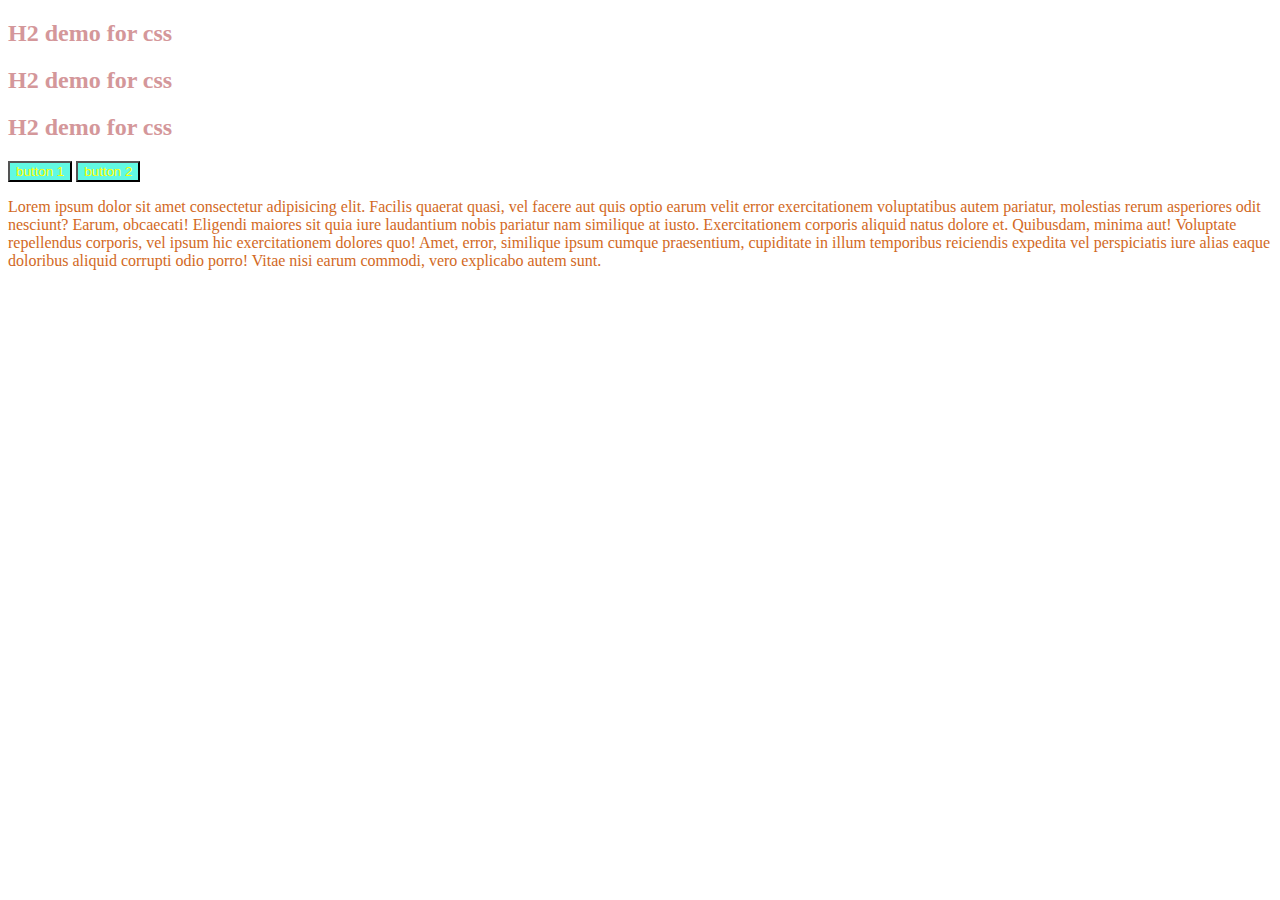
<file: CSS intro/index.html>
<!DOCTYPE html>
<html lang="en">

<head>
    <meta charset="UTF-8">
    <meta name="viewport" content="width=device-width, initial-scale=1.0">
    <title>index</title>

    <link rel="stylesheet" href="app.css">

    <!-- <style>
        h2 {
            color: hotpink;
        }
    </style> -->
</head>

<body>
    <!-- in line CSS is bad and would require each line to be edited to make changes
    <h1 style="color: green;">Hello!</h1> -->

    <h2>H2 demo for css</h2>
    <h2>H2 demo for css</h2>
    <h2>H2 demo for css</h2>

    <button>button 1</button>
    <button>button 2</button>

    <p>Lorem ipsum dolor sit amet consectetur adipisicing elit. Facilis quaerat quasi, vel facere aut quis optio earum
        velit error exercitationem voluptatibus autem pariatur, molestias rerum asperiores odit nesciunt? Earum,
        obcaecati!
        Eligendi maiores sit quia iure laudantium nobis pariatur nam similique at iusto. Exercitationem corporis aliquid
        natus dolore et. Quibusdam, minima aut! Voluptate repellendus corporis, vel ipsum hic exercitationem dolores
        quo!
        Amet, error, similique ipsum cumque praesentium, cupiditate in illum temporibus reiciendis expedita vel
        perspiciatis iure alias eaque doloribus aliquid corrupti odio porro! Vitae nisi earum commodi, vero explicabo
        autem sunt.</p>
</body>

</html>
</file>
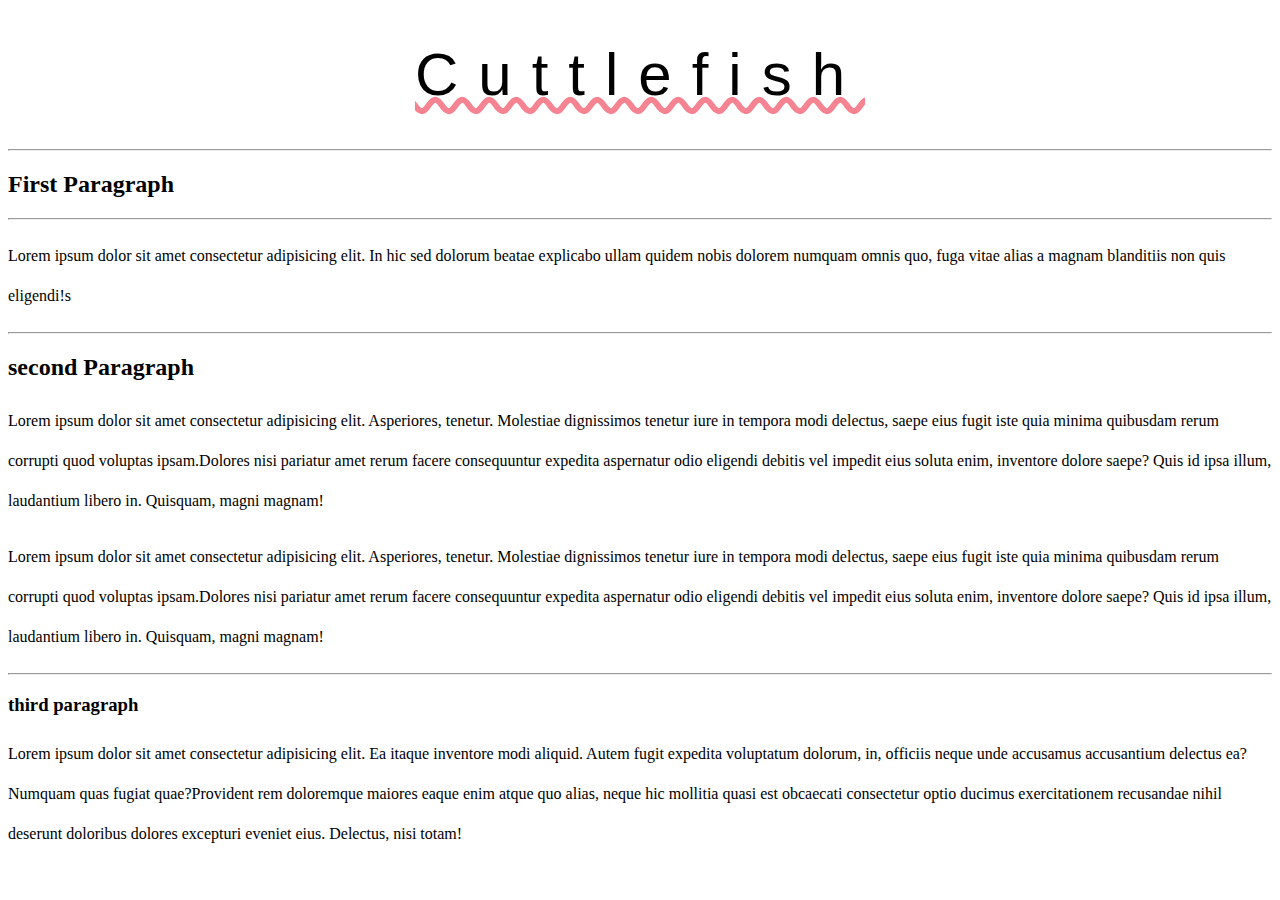
<file: CSS intro/cuttlefish.html>
<!DOCTYPE html>
<html lang="en">

<head>
    <meta charset="UTF-8">
    <meta name="viewport" content="width=device-width, initial-scale=1.0">
    <title>Cuttlefish</title>

    <link rel="stylesheet" href="cuttlefish.css">
</head>

<body>

    <h1>Cuttlefish</h1>
    <hr>

    <h2>First Paragraph</h2>
    <hr>
    <p>
        Lorem ipsum dolor sit amet consectetur adipisicing elit. In hic sed dolorum beatae explicabo ullam quidem nobis
        dolorem numquam omnis quo, fuga vitae alias a magnam blanditiis non quis eligendi!s
    </p>

    <hr>
    <h2>second Paragraph</h2>
    <p>Lorem ipsum dolor sit amet consectetur adipisicing elit. Asperiores, tenetur. Molestiae dignissimos tenetur iure
        in tempora modi delectus, saepe eius fugit iste quia minima quibusdam rerum corrupti quod voluptas ipsam.Dolores
        nisi pariatur amet rerum facere consequuntur expedita aspernatur odio eligendi debitis vel impedit eius soluta
        enim, inventore dolore saepe? Quis id ipsa illum, laudantium libero in. Quisquam, magni magnam!</p>

    <p>Lorem ipsum dolor sit amet consectetur adipisicing elit. Asperiores, tenetur. Molestiae dignissimos tenetur iure
        in tempora modi delectus, saepe eius fugit iste quia minima quibusdam rerum corrupti quod voluptas ipsam.Dolores
        nisi pariatur amet rerum facere consequuntur expedita aspernatur odio eligendi debitis vel impedit eius soluta
        enim, inventore dolore saepe? Quis id ipsa illum, laudantium libero in. Quisquam, magni magnam!</p>

    <hr>
    <h3>third paragraph </h3>
    <p>Lorem ipsum dolor sit amet consectetur adipisicing elit. Ea itaque inventore modi aliquid. Autem fugit expedita
        voluptatum dolorum, in, officiis neque unde accusamus accusantium delectus ea? Numquam quas fugiat
        quae?Provident rem doloremque maiores eaque enim atque quo alias, neque hic mollitia quasi est obcaecati
        consectetur optio ducimus exercitationem recusandae nihil deserunt doloribus dolores excepturi eveniet eius.
        Delectus, nisi totam!</p>


</body>

</html>
</file>
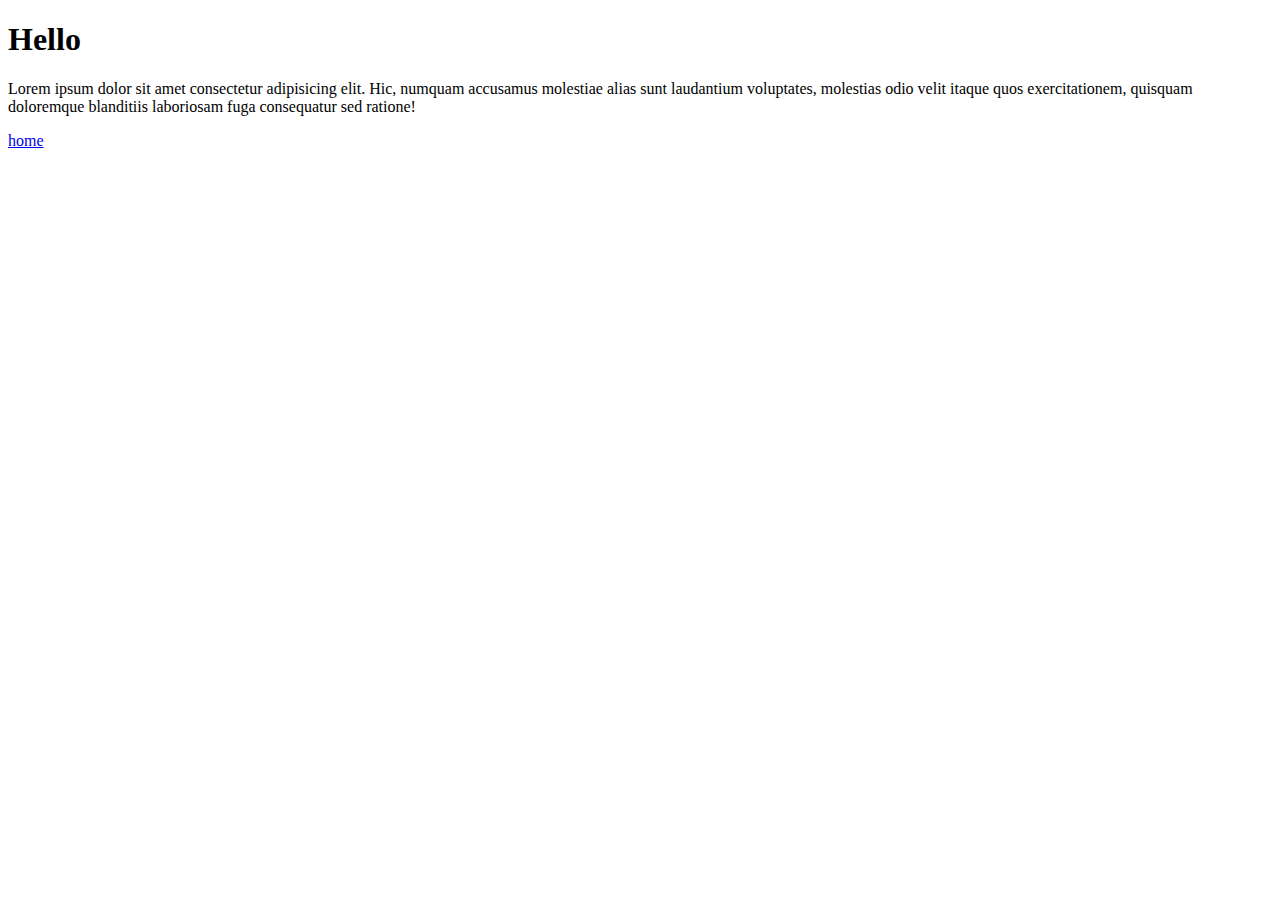
<file: Intro to HTML/link.html>
<!DOCTYPE html>
<html lang="en">

<head>
    <meta charset="UTF-8">
    <meta name="viewport" content="width=device-width, initial-scale=1.0">
    <title>link</title>
</head>

<body>

    <h1>Hello</h1>
    <p>Lorem ipsum dolor sit amet consectetur adipisicing elit. Hic, numquam accusamus molestiae alias sunt laudantium
        voluptates, molestias odio velit itaque quos exercitationem, quisquam doloremque blanditiis laboriosam fuga
        consequatur sed ratione!</p>

    <a href="chickens.html">home</a>
</body>

</html>
</file>
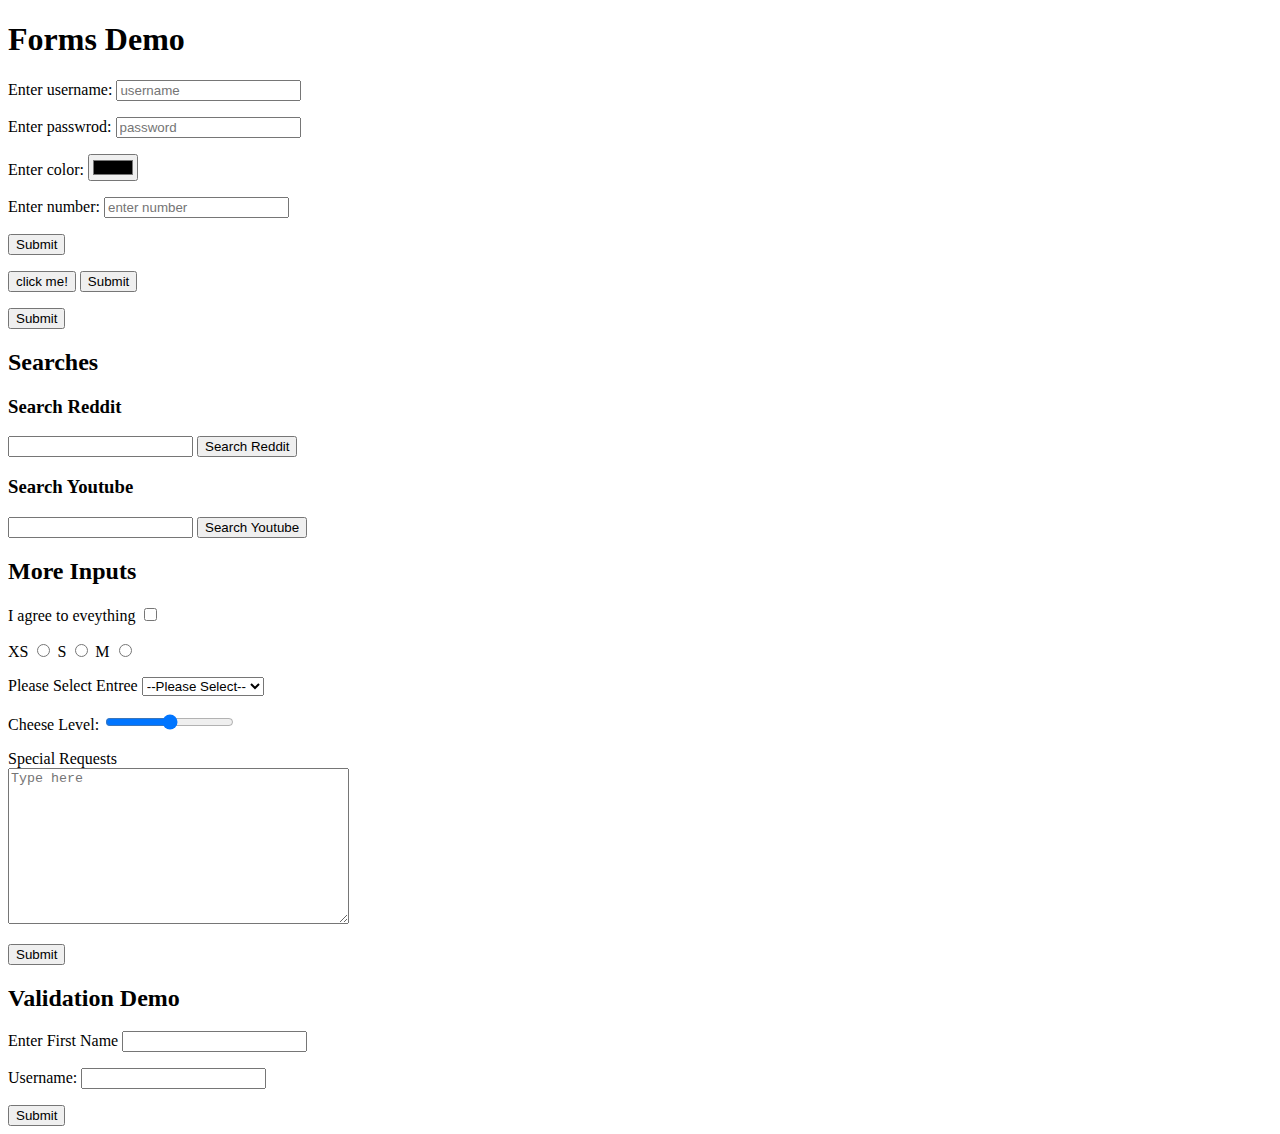
<file: Tables Unit/Form_Demo.html>
<!DOCTYPE html>
<html lang="en">

<head>
    <meta charset="UTF-8">
    <meta name="viewport" content="width=device-width, initial-scale=1.0">
    <title>Form Demo</title>
</head>

<body>
    <h1>Forms Demo</h1>

    <form action="/tacos">

        <p>
            <label for="username">Enter username:</label>
            <input type="text" placeholder="username" id="username" name="username">
        </p>

        <p>
            <label for="password">Enter passwrod:</label>
            <input type="password" placeholder="password" id="password" name="password">
        </p>

        <p>
            <label for="color">Enter color:</label>
            <input type="color" id="color" name="color">
        </p>

        <p>
            <label for="number">Enter number:</label>
            <input type="number" placeholder="enter number" id="number" name="number">
        </p>
        <!-- !!button elemet w/o attribute will auto submit!! -->
        <button>Submit</button>
        <!-- input w/ type submit will act as a submit button, value is just the label inside  -->
        <p><input type="submit" value="click me!" </p>
            <!-- button w/ attribute type=button will not submit data -->
            <button type="button">Submit</button>
    </form>
    <!-- button outside for will not submit data -->
    <button>Submit</button>

    <h2>Searches</h2>

    <h3>Search Reddit</h3>
    <form action="https://www.reddit.com/search">
        <input type="text" name="q">
        <button>Search Reddit</button>
    </form>

    <h3>Search Youtube</h3>
    <form action="https://www.youtube.com/results">
        <input type="text" name="search_query">
        <button>Search Youtube</button>
    </form>

    <h2>More Inputs</h2>

    <form action="/birds">
        <label for="agree">I agree to eveything</label>
        <input type="checkbox" name="agree_tos" id="agree">

        <p>
            <label for="">XS</label>
            <input type="radio" name="size" id="xs" value="XS">

            <label for="s">S</label>
            <input type="radio" name="size" id="s" value="S">

            <label for="m">M</label>
            <input type="radio" name="size" id="m" value="M">
        </p>

        <p>
            <label for="meal">Please Select Entree</label>
            <select name="meal" id="meal">
                <option value="">--Please Select--</option>
                <option value="fish">Fish</option>
                <option value="vegetarian">Vegetarian</option>
                <option value="steak">Steak</option>
            </select>
        </p>

        <p>
            <label for="cheese">Cheese Level:</label>
            <input type="range" id="cheese" name="cheese_level" min="1" max="100" value="50" step="5">


        </p>
        <p>
            <label for="requests">Special Requests</label>
            <br>
            <textarea name="requests" id="requests" cols="40" rows="10" placeholder="Type here"></textarea>
        </p>
        <button>Submit</button>
    </form>

    <h2>Validation Demo</h2>

    <form action="/dummy">
        <label for="first">Enter First Name</label>
        <input type="text" name="first" id="first" required>

        <p>
            <label for="username">Username:</label>
            <input type="text" name="username" id="username" minlength="5" maxlength="10" required>
        </p>

        <button>Submit</button>
    </form>

</body>

</html>
</file>
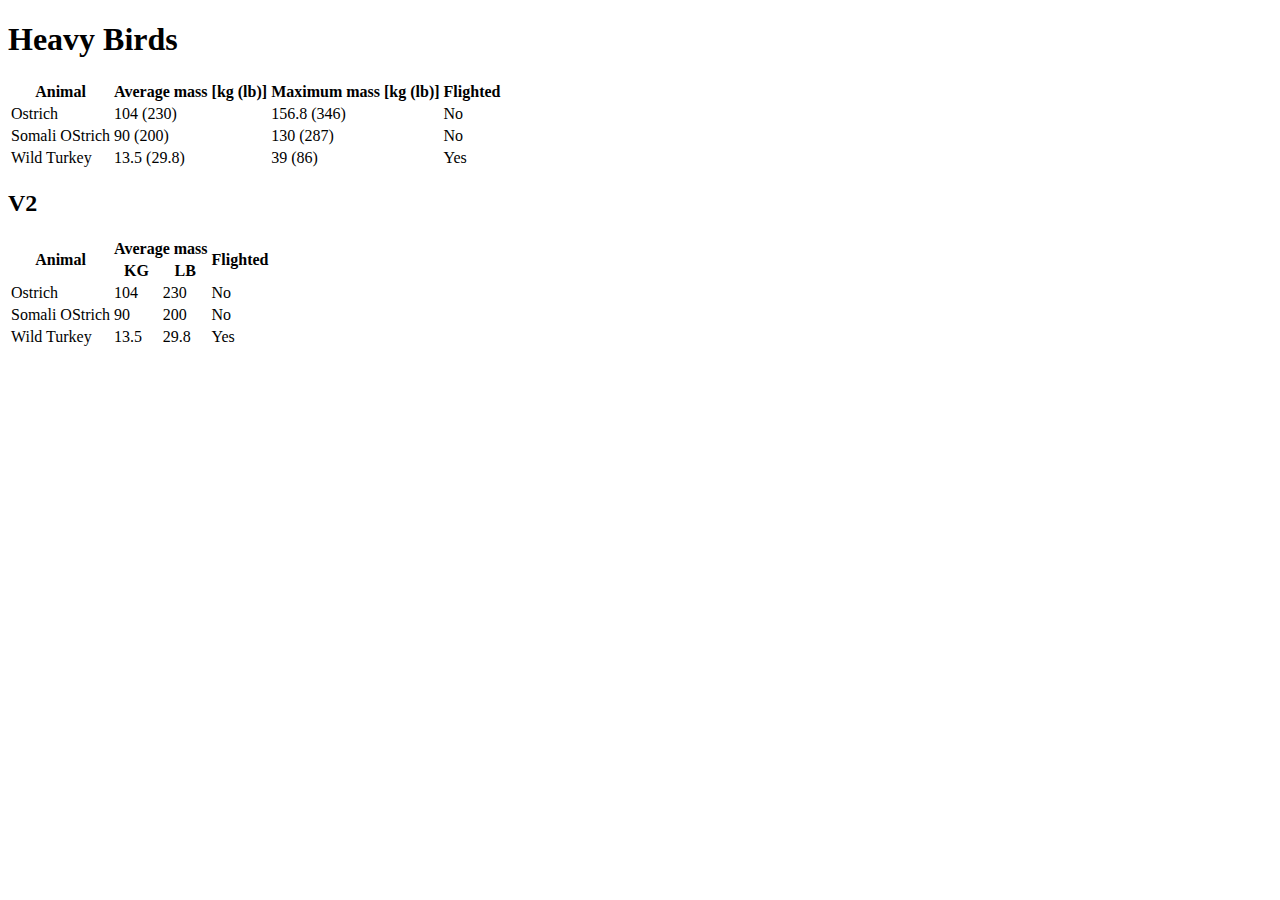
<file: Tables Unit/heavy_birds.html>
<!DOCTYPE html>
<html lang="en">

<head>
    <meta charset="UTF-8">
    <meta name="viewport" content="width=device-width, initial-scale=1.0">
    <title>Heavy Birds</title>
</head>

<body>
    <h1>Heavy Birds</h1>

    <table>

        <thead>
            <tr>
                <th>Animal</th>
                <th>Average mass
                    [kg (lb)]</th>
                <th>Maximum mass
                    [kg (lb)]</th>
                <th>Flighted</th>
            </tr>
        </thead>

        <tbody>
            <tr>
                <td>Ostrich</td>
                <td>104 (230)</td>
                <td>156.8 (346)</td>
                <td>No</td>
            </tr>

            <tr>
                <td>Somali OStrich</td>
                <td>90 (200)</td>
                <td>130 (287)</td>
                <td>No</td>
            </tr>

            <tr>
                <td>Wild Turkey</td>
                <td>13.5 (29.8)</td>
                <td>39 (86)</td>
                <td>Yes</td>
            </tr>
        </tbody>

    </table>

    <h2>V2</h2>

    <table>

        <thead>
            <tr>
                <th rowspan="2">Animal</th>
                <th colspan="2">Average mass</th>
                <th rowspan="2">Flighted</th>
            </tr>
            <tr>
                <th>KG</th>
                <th>LB</th>
            </tr>
        </thead>

        <tbody>
            <tr>
                <td>Ostrich</td>
                <td>104</td>
                <td>230</td>
                <td>No</td>
            </tr>

            <tr>
                <td>Somali OStrich</td>
                <td>90</td>
                <td>200</td>
                <td>No</td>
            </tr>

            <tr>
                <td>Wild Turkey</td>
                <td>13.5</td>
                <td>29.8</td>
                <td>Yes</td>
            </tr>
        </tbody>

    </table>

</body>

</html>
</file>
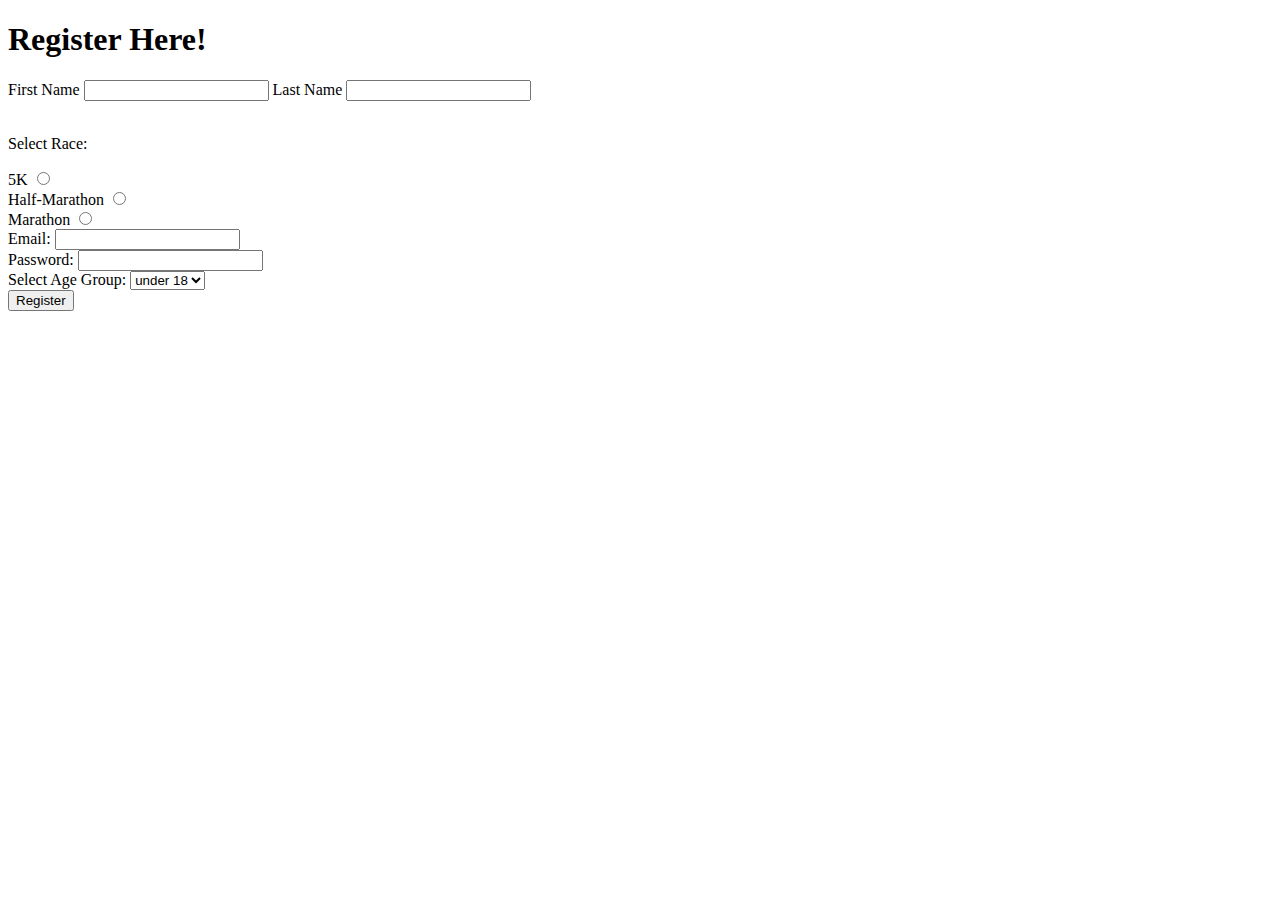
<file: Tables Unit/Registration_Quiz.html>
<!DOCTYPE html>
<html lang="en">

<head>
    <meta charset="UTF-8">
    <meta name="viewport" content="width=device-width, initial-scale=1.0">
    <title>Registration</title>
</head>

<body>

    <h1> Register Here!</h1>

    <form action="/Race_Reistration">

        <div>
            <label for="first">First Name</label>
            <input type="text" name="first" id="first" required>

            <label for="last">Last Name</label>
            <input type="text" name="last" id="last" required>
        </div>

        <br>


        <p>Select Race:</p>

        <div>
            <label for="5K">5K</label>
            <input type="radio" name="race" id="5K" value="5K">
            <br>
            <label for="half">Half-Marathon</label>
            <input type="radio" name="race" id="half" value="half">
            <br>
            <label for="full">Marathon</label>
            <input type="radio" name="race" id="full" value="full">
        </div>

        <div>
            <label for="email">Email:</label>
            <input type="email" name="email" id="email" required>
        </div>

        <div>
            <label for="password">Password:</label>
            <input type="password" name="password" id="password" required>
        </div>

        <div>
            <label for="age">Select Age Group:</label>
            <select name="age" id="age">
                <option value="under 18">under 18</option>
                <option value="18-50">18-50</option>
                <option value="over 50">over 50</option>
            </select>
        </div>

        <button>Register</button>

    </form>

</body>

</html>
</file>
<file: CSS intro/app.css>
h2 {color: rgb(212, 151, 154);}

button {color: yellow; background-color:#61F9E2 ;}

p {color: chocolate;}
</file>
<file: CSS intro/cuttlefish.css>
h1 {text-align: center;
font-weight: 400;
text-decoration: #f68392 underline wavy;
letter-spacing: 20px;
font-size: 60px;
font-family: Arial, Helvetica, sans-serif;}

p {line-height: 2.5;}
</file>
